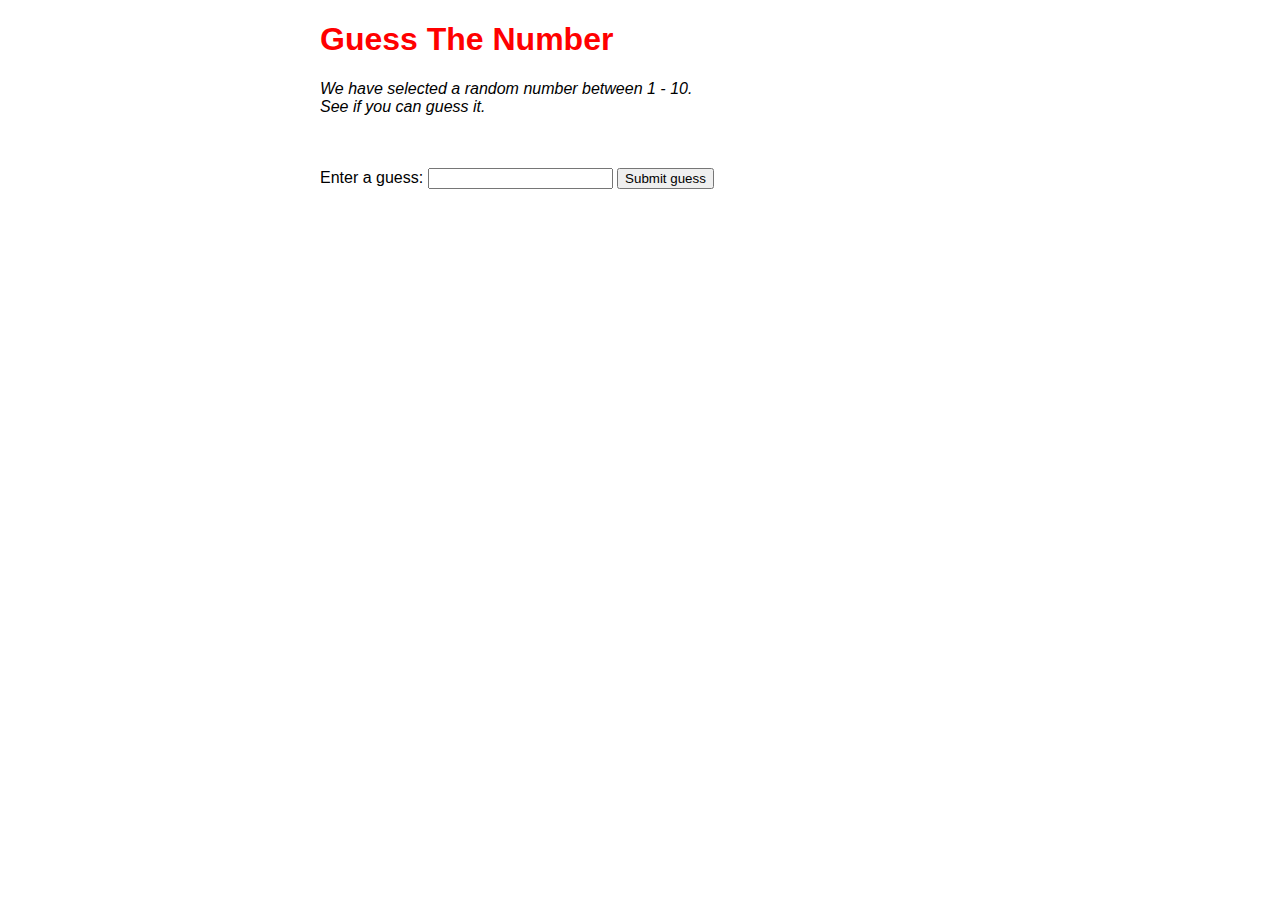
<file: Number_Guessing_Game/index.html>
<!DOCTYPE html>
<html lang="en">
<head>
    <meta charset="UTF-8">
    <meta name="viewport" content="width=device-width, initial-scale=1.0">
    <link rel="stylesheet" href="style.css">
    <title>Number Guessing Game </title>
</head>
<body>
    <h1>Guess The Number</h1>
    <p><i>
        We have selected a random number 
        between 1 - 10. <br>See if you can
        guess it.</i>
    </p><br><br>
 
    <div class="form">
        <label for="guessField">
            Enter a guess: 
        </label>
         
        <input type="text" id="guessField"
            class="guessField">
         
        <input type="submit" value="Submit guess"
            class="guessSubmit" id="submitguess">
    </div>

    <script src="guessing.js"></script>
</body>
</html>
</file>
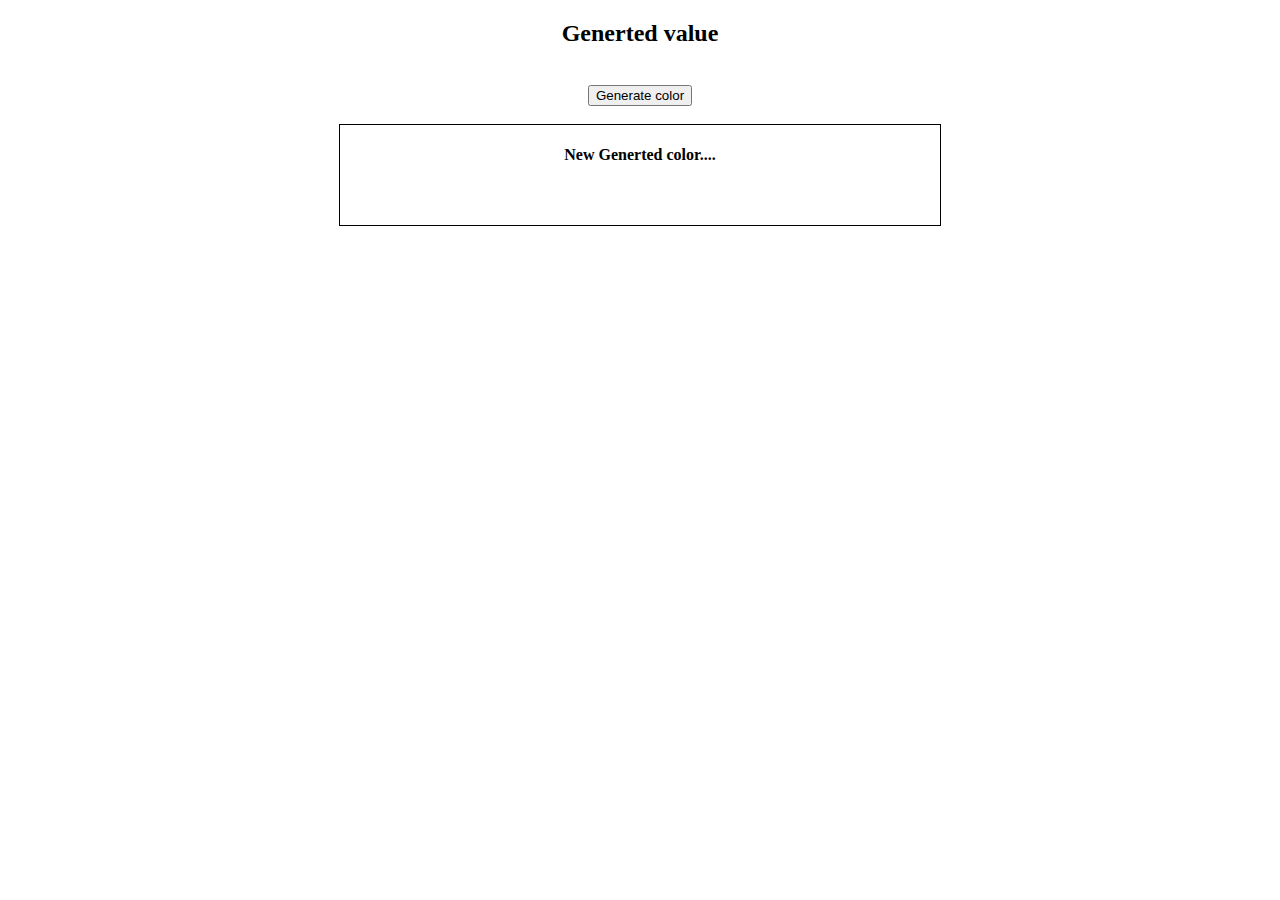
<file: GenerateRandomColor/Rand_color.html>
<!DOCTYPE html>
<html lang="en">

<head>
    <meta charset="UTF-8">
    <meta name="viewport" content="width=device-width, initial-scale=1.0">
    <title>js</title>
    <link rel="stylesheet" href="Rand_color.css">
</head>

<body>
    <h2>Generted value</h2>
    <br />
    <button>Generate color</button>
    <br/><br/>
    <div>
        <h4>New Generted color....</h4>
    </div>
    <script src="Rand_color.js"></script>
</body>

</html>
</file>
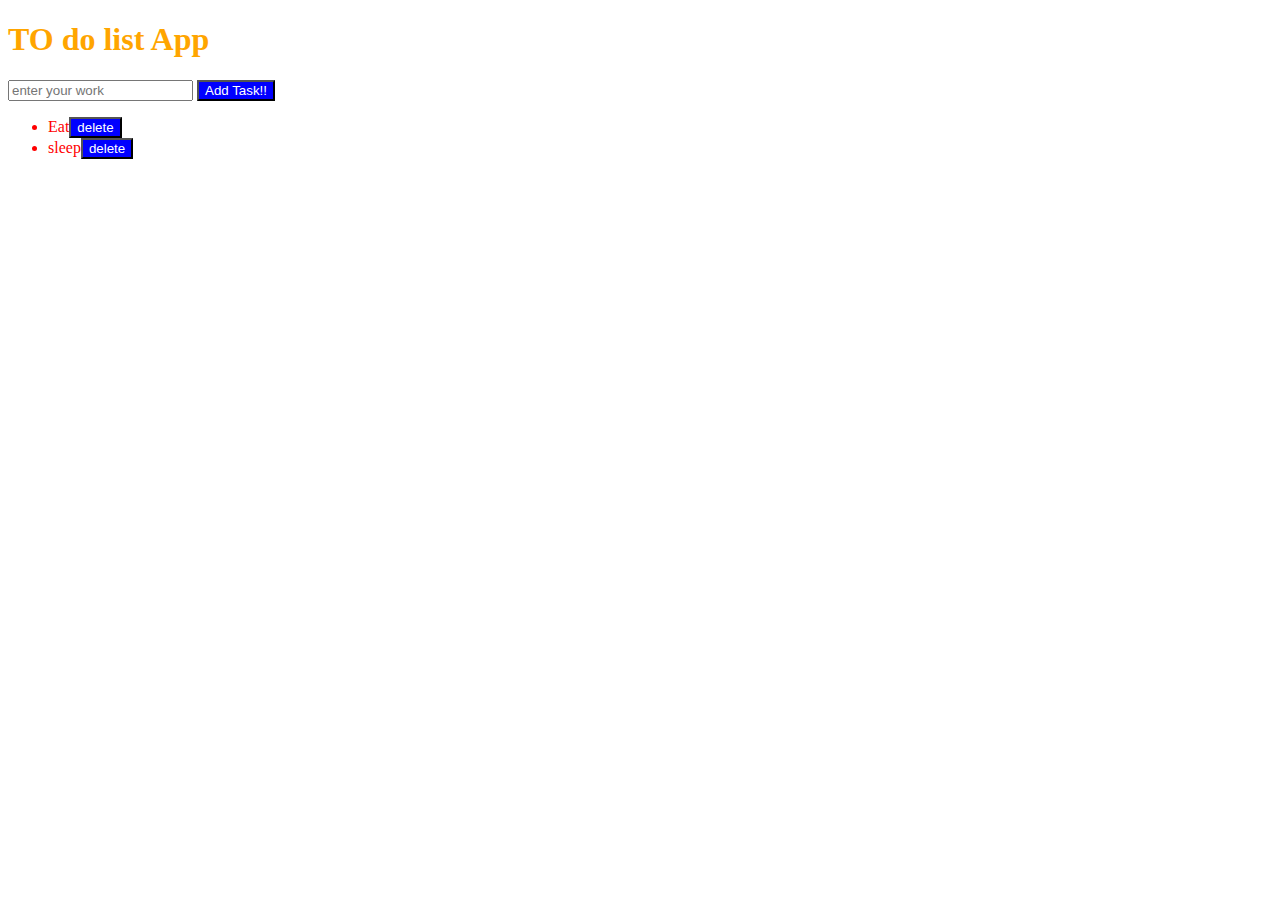
<file: ToDo/ToDoList.html>
<!DOCTYPE html>
<html lang="en">
<head>
    <meta charset="UTF-8">
    <meta name="viewport" content="width=device-width, initial-scale=1.0">
    <title>Myto_do_List</title>
    <link rel="stylesheet" href="ToDoList.css">
</head>
<body>
  <h1>TO do list App</h1>
  <input placeholder="enter your work">
  <button >Add Task!!</button>
 <ul>
    <li >Eat<button class="delete">delete</button></li>
    <li>sleep<button class="delete">delete</button></li>
 </ul>

    <script src="ToDoList.js"></script>
</body>
</html>
</file>
<file: Number_Guessing_Game/style.css>
body {
    font-family: sans-serif;
    width: 50%;
    max-width: 800px;
    min-width: 480px;
    margin: 0 auto;
}
h1{
    color: red;
}
</file>
<file: GenerateRandomColor/Rand_color.css>
body{
    text-align: center;
  
}
div{
    height: 100px;
    width: 600px;
    border: 1px solid black;
    margin: auto;
    
}
</file>
<file: ToDo/ToDoList.css>
h1{
    color: orange;
}
button{background: blue;
    color: white}
li{
    color: red;
}
</file>
